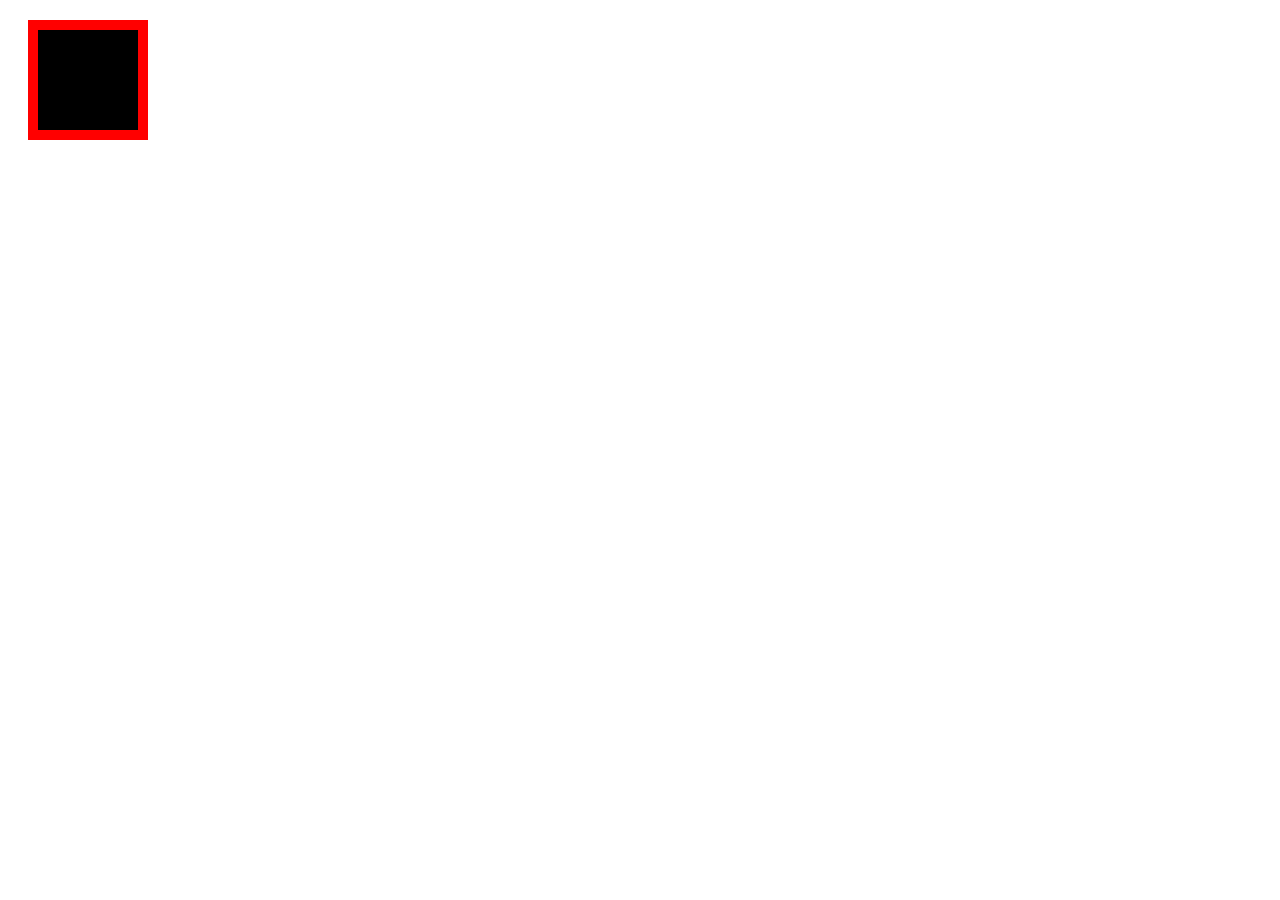
<file: css practice2.html>
<DOCTYPE html>
<html lang="en">
<head>
<title> css 2</title>
<style>
div{
background-color:black;
height:100px;
width:100px;
border-width:10px;
margin:20px;
border-color:red;
border-style:solid;

}
</style>
</head>
<body>
<div>
</div>
</body>
</html>
</file>
